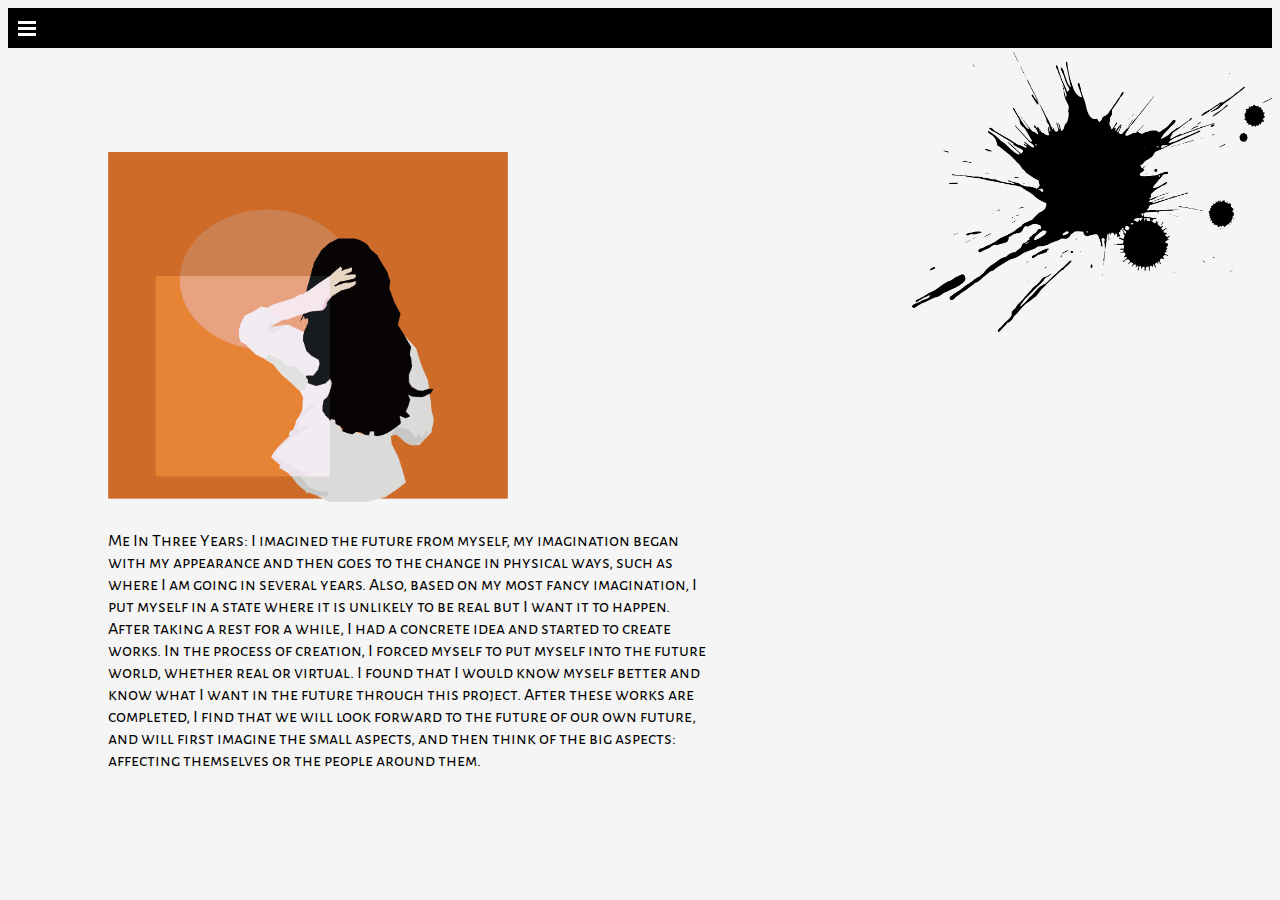
<file: index.html>
<!DOCTYPE html>
<html lang="en" dir="ltr">
<head>
    <meta charset="utf-8">
    <title>Charliiiii</title>
    <link rel="stylesheet" type="text/css" href="main.css">
</head>
<body>
<nav>	
	<ul class="dropdown">
		<li class="dropdown"><a href="#showMenu" class="showIcon" title="Show Menu">Menu</a>
			<ul id="showMenu" class="showMenu">
                <li><a href="index.html">In 3 Years</a></li>
                <li><a href="pagetwo.html">10 Years</a></li>
				<li><a href="pagethree.html">10 Years</a></li>
                <li><a href="#" class="close">MENU CLOSE</a></li>
			</ul>
		</li>
	</ul>
</nav>
    <img class="bg" src="image/home/ink.png">
<!--    <img class="selfie" src="image/home/profile.JPG" width="544" height="571">   -->
<!--    <img class="dark" src="image/home/dark.JPG" width="400" height="300"> -->
    <div class="firstpage">
    <p><img class="selfie" src="image/MJ4a.png" width="400" height="350"> <br><br>Me In Three Years:
        I imagined the future from myself, my imagination began with my appearance and then goes to the change in physical ways, such as where I am going in several years. Also, based on my most fancy imagination, I put myself in a state where it is unlikely to be real but I want it to happen. After taking a rest for a while, I had a concrete idea and started to create works. In the process of creation, I forced myself to put myself into the future world, whether real or virtual. I found that I would know myself better and know what I want in the future through this project. After these works are completed, I find that we will look forward to the future of our own future, and will first imagine the small aspects, and then think of the big aspects: affecting themselves or the people around them.</p>
    </div>

    
</body>
</html>
</file>
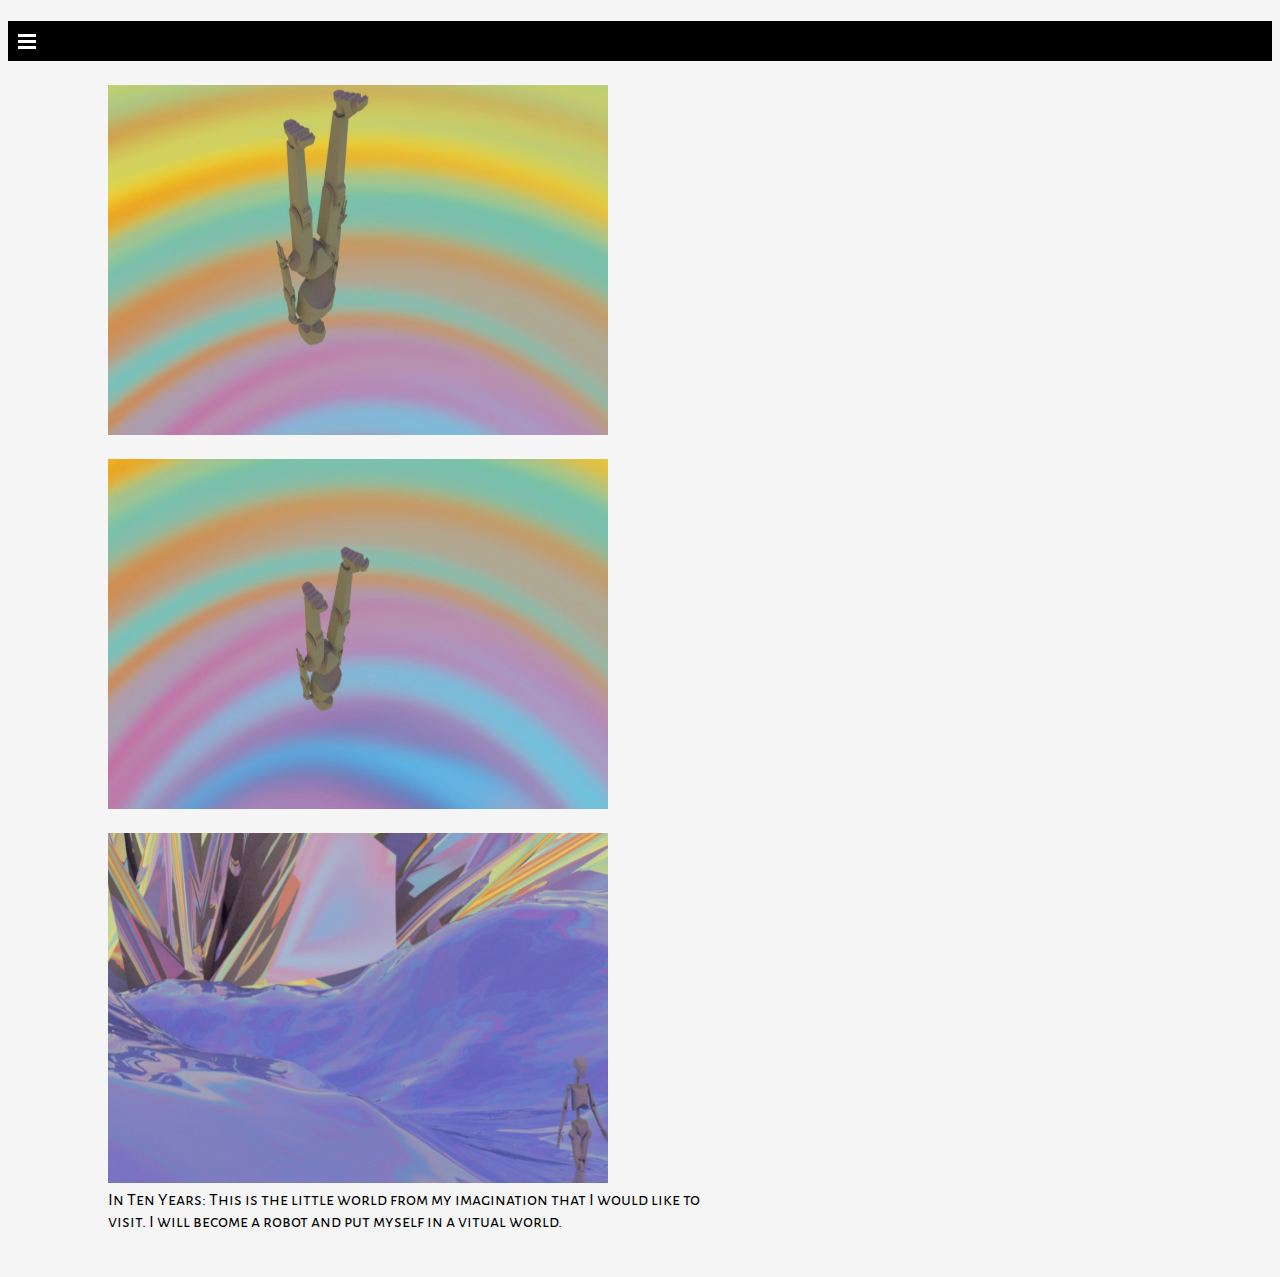
<file: pagethree.html>
<!DOCTYPE html>
<html lang="en" dir="ltr">
<head>
    <meta charset="utf-8">
    <title>414000</title>
    <link rel="stylesheet" type="text/css" href="main.css">
</head>
<body>
<h1></h1>
<nav>	
	<ul class="dropdown">
		<li class="dropdown"><a href="#showMenu" class="showIcon" title="Show Menu">Menu</a>
			<ul id="showMenu" class="showMenu">
                <li><a href="index.html">In 3 Years</a></li>
                <li><a href="pagetwo.html">10 Years</a></li>
				<li><a href="pagethree.html">10 Years</a></li>
                <li><a href="#" class="close">MENU CLOSE</a></li>
			</ul>
		</li>
	</ul>
</nav>
    
<!--         <img class="bg" src="image/home/ink.png">-->
<!--    <img class="selfie" src="image/home/profile.JPG" width="544" height="571">   -->
<!--    <img class="dark" src="image/home/dark.JPG" width="400" height="300"> -->
    <div class="firstpage">

    <p><img class="selfie" src="image/MJ4c.png" width="500" height="350">
        <br>
        <br>
        <br>
        <br>
        <br>
        <br>
        <br>
        <br>
        <br>
        <br>

    <img class="selfie" src="image/MJ4d.png" width="500" height="350">
                <br>
        <br>
        <br>
        <br>
        <br>
        <br>
        <br>
        <br>
        <br>
        <br>

        <img class="selfie" src="image/MJ4e.png" width="500" height="350"> <br>In Ten Years: This is the little world from my imagination that I would like to visit. I will become a robot and put myself in a vitual world.</p>
    <br>
    </div>
    </body>
</html>
</file>
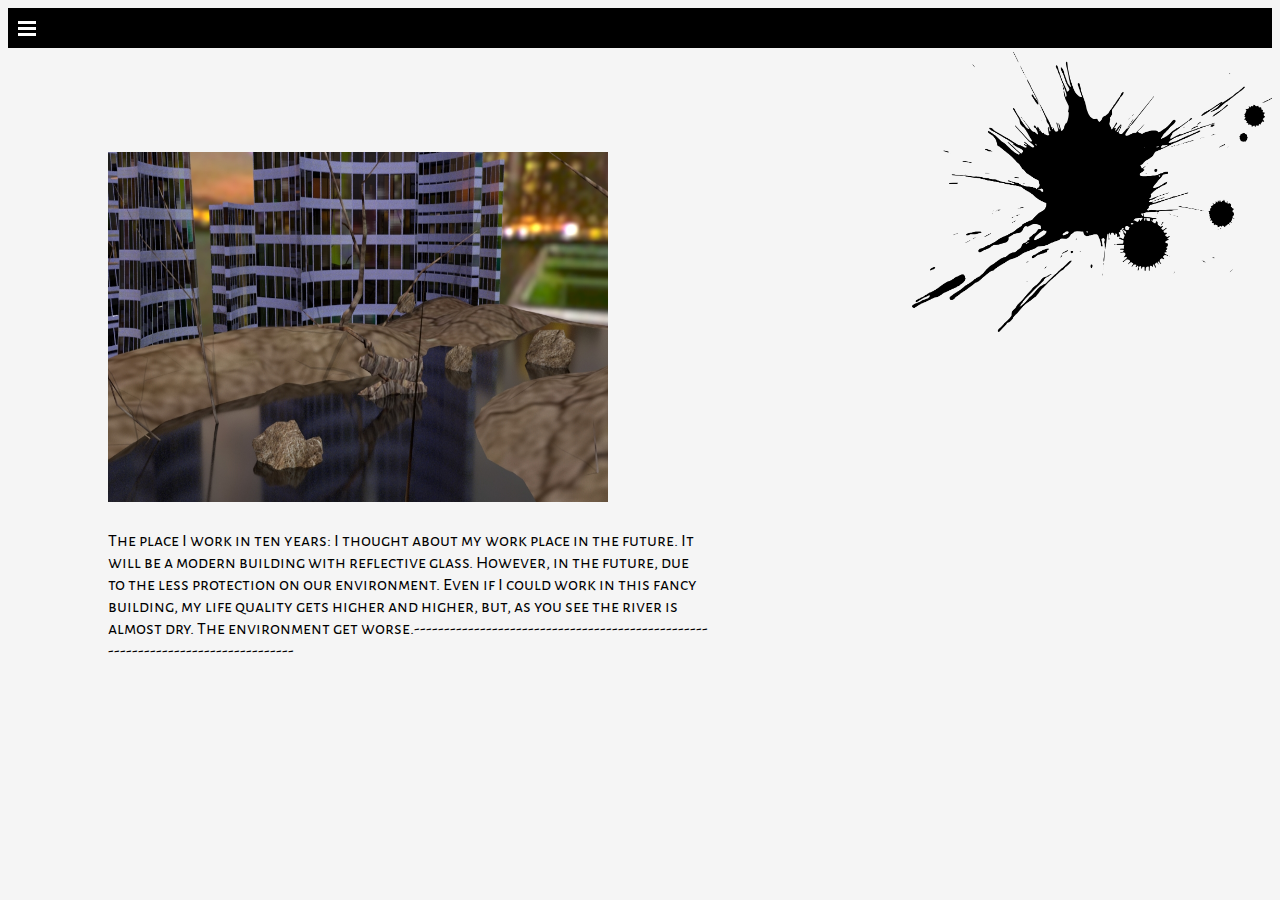
<file: pagetwo.html>
<!DOCTYPE html>
<html lang="en" dir="ltr">
<head>
    <meta charset="utf-8">
    <title>刘刘刘刘斯哲劉斯哲劉斯哲劉斯哲哲哲哲</title>
    <link rel="stylesheet" type="text/css" href="main.css">
</head>
<body>
<nav>	
	<ul class="dropdown">
		<li class="dropdown"><a href="#showMenu" class="showIcon" title="Show Menu">Menu</a>
			<ul id="showMenu" class="showMenu">
                <li><a href="index.html">In 3 Years</a></li>
                <li><a href="pagetwo.html">10 Years</a></li>
				<li><a href="pagethree.html">10 Years</a></li>
                <li><a href="#" class="close">MENU CLOSE</a></li>
			</ul>
		</li>
	</ul>
</nav>
<!--    <img class="selfie" src="image/home/profile.JPG" width="544" height="571">   -->
<!--    <img class="dark" src="image/home/dark.JPG" width="400" height="300"> -->
     <img class="bg" src="image/home/ink.png">
<!--    <img class="selfie" src="image/home/profile.JPG" width="544" height="571">   -->
<!--    <img class="dark" src="image/home/dark.JPG" width="400" height="300"> -->
    <div class="firstpage">
    <p><img class="selfie" src="image/MJ4b.jpg" width="500" height="350"> <br><br>The place I work in ten years: I thought about my work place in the future. It will be a modern building with reflective glass. However, in the future, due to the less protection on our environment. Even if I could work in this fancy building, my life quality gets higher and higher, but, as you see the river is almost dry. The environment get worse.--------------------------------------------------------------------------------</p>
    <br>
    </div>


    
</body>
</file>
<file: main.css>
@import url('https://fonts.googleapis.com/css?family=Alegreya+Sans+SC');

body{
    background-color: whitesmoke;
}

nav ul, nav li {
    margin:0;
    padding:0;
    list-style-type:none;
    font-family: 'Alegreya Sans SC', sans-serif;
    z-index: 1;
}

ul.dropdown {
	position: relative;
	top:0;
	left:0;
  width:100%;
  height:40px;
  background:#000;
}

.dropdown {
	display: inline-block;
	padding: 0;
	height: 40px;
	width: 100%;
	position: absolute;
}

.showIcon {
	display: block;
	padding: 0 0 0 40px;
	height: 40px;
	width: 140px;
  color:#FFF;
  line-height:40px;
  /* comment out text-indent to show text link */
	text-indent: -999em;
	background: url([data-uri]) no-repeat 10px center;
}

ul.showMenu {
	position: absolute; 
  /* arbitrary figure as long as off screen */
	left: -1200px;
	top: 0;
	width: 100%;
	-webkit-transition: all 0.3s ease-out;
	-moz-transition: all 0.3s ease-out;
	-o-transition: all 0.3s ease-out;
	transition: all 0.3s ease-out;
}

.showMenu li {
	background: rgba(0,0,0,0.0);
  display: block;
	height: 0;
	-webkit-transition: all 0.95s ease-out;
	-moz-transition: all 0.95s ease-out;
	-o-transition: all 0.95s ease-out;
	transition: all 0.95s ease-out;
}

ul.showMenu:target {
  /* used to pull in menu when selected */
	left: 0; 
}

.showMenu:target li:first-child {
  /* +1px on height of menu */
	margin-top: 41px; 
}

.showMenu:target li {
	background: rgba(0,0,0,0.8);
	float: left;
	height: auto;
	width: 100%;
  /* this is just for decoration */
	margin-bottom: 1px;
}

.showMenu:target li a {
	display: block;
	padding: 10px 15px;
	color: #fff;
	text-decoration: none;
	-webkit-transition: all 0.3s ease-out;
	-moz-transition: all 0.3s ease-out;
	-o-transition: all 0.3s ease-out;
}

.showMenu:target li a:hover {
	padding: 10px 15px 10px 25px;
	text-decoration: none;
  background:rgba(0,0,0,1.0);
}

a.close {
	font-size: 95%;
	font-style: italic;
}



/*images below*/

.selfie {
    margin-top: -180px;
    margin-left: 0px;
    left: 100px;
    z-index: 3;
}


.bg {
    float: right;
/*  position: static;*/
  width: 360px;
  height: 280px;
  margin-left: 500px;
  margin-bottom: 0px;
}
.h1{
    
}
.game{
  width: 540px;
  padding: 5px;
  margin-top: 50px;
  margin-left: 200px;
  font-family: 'Alegreya Sans SC', sans-serif;
    
}
.gameitem{
  width: 550px;
  height: 300px;
  margin-top: 0px;
  margin-left: 200px;
}
/*graphic page*/
.glitch{
  width: 540px;
  padding: 5px;
  margin-top: 300px;
  margin-left: 200px;
  font-family: 'Alegreya Sans SC', sans-serif;
}
.glitchitem{
  width: 550px;
  height: 300px;
  margin-top: 0px;
  margin-left: 200px;
}

/*
.description{
  width: 540px;
  padding: 5px;
  margin-top: 100px;
  margin-left: 200px;
  font-family: 'Alegreya Sans SC', sans-serif;
}
*/

/*video page*/
.dream{
  width: 540px;
  padding: 5px;
  margin-top: 50px;
  margin-left: 200px;
  font-family: 'Alegreya Sans SC', sans-serif;    
}

.dreamitem{
  width: 550px;
  height: 300px;
  margin-top: 0px;
  margin-left: 200px;
}

.care{
  width: 540px;
  padding: 5px;
  margin-top: 50px;
  margin-left: 200px;
  font-family: 'Alegreya Sans SC', sans-serif;     
}

.careitem{
  width: 550px;
  height: 300px;
  margin-top: 0px;
  margin-left: 200px;
}

/*3d page*/
.aware{
  width: 540px;
  padding: 5px;
  margin-top: 30px;
  margin-left: 200px;
  font-family: 'Alegreya Sans SC', sans-serif;  
}

.awareitem{
  width: 550px;
  height: 300px;
  margin-top: 0px;
  margin-left: 200px;  
}

.rebirth{
  width: 540px;
  padding: 5px;
  margin-top: 50px;
  margin-left: 200px;
  font-family: 'Alegreya Sans SC', sans-serif;    
}

.rebirthitem{
  width: 550px;
  height: 400px;
  margin-top: -30px;
  margin-left: 200px; 
}

/*netart*/
.lin{
  width: 540px;
  padding: 5px;
  margin-top: 50px;
  margin-left: 200px;
  font-family: 'Alegreya Sans SC', sans-serif;    
}

.linitem{
  width: 550px;
  height: 300px;
  margin-top: 0px;
  margin-left: 200px;
}

.privacy{
  width: 540px;
  padding: 5px;
  margin-top: 50px;
  margin-left: 200px;
  font-family: 'Alegreya Sans SC', sans-serif;    
}

.privacyitem{
  width: 550px;
  height: 300px;
  margin-top: 0px;
  margin-left: 200px;  
}

.fraud{
    width: 540px;
  padding: 5px;
  margin-top: 30px;
  margin-left: 200px;
  font-family: 'Alegreya Sans SC', sans-serif;  
}

.frauditem{
  width: 550px;
  height: 350px;
  margin-top: 0px;
  margin-left: 200px;
}

.ar{
       width: 540px;
  padding: 5px;
  margin-top: 50px;
  margin-left: 200px;
  font-family: 'Alegreya Sans SC', sans-serif;   
}

.aritem{
    width: 550px;
  height: 350px;
  margin-top: 0px;
  margin-left: 200px;  
}





a{
    text-decoration: none;
    color:black;
    font-family: 'Alegreya Sans SC', sans-serif;
}

.firstpage p {
    width: 600px;
    font-size: 18px;
    margin-left: 100px;
    margin-top: 200px;
    font-family: 'Alegreya Sans SC', sans-serif;
}

h4{
    font-family: 'Alegreya Sans SC', sans-serif;
}

.info{
    margin-left: 800px;
    margin-top: 0px;
    font-family: 'Alegreya Sans SC', sans-serif;
}gin-right:300px;
}
</file>
